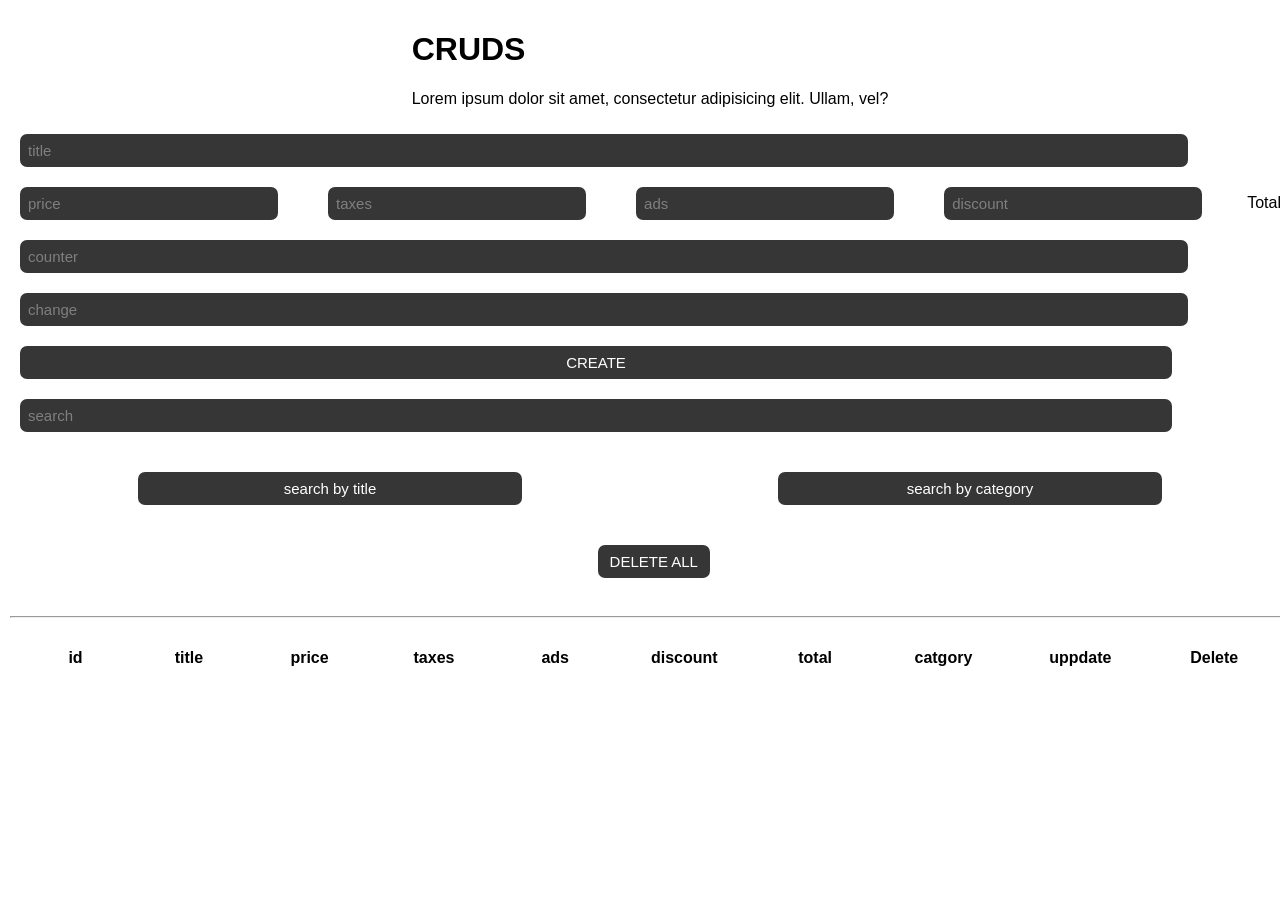
<file: docs/index.html>
<!DOCTYPE html>
<html lang="en">
<head>
    <meta charset="UTF-8">
    <meta name="viewport" content="width=device-width, initial-scale=1.0">
    <title>CRUDS</title>
    <link rel="stylesheet" href="style.css">
</head>
<body class="classadd">
    <div class="project-all">
        <div class="text">
    <h1>CRUDS</h1>
    <p>Lorem ipsum dolor sit amet, consectetur adipisicing elit. Ullam, vel?</p>
    </div>
    <section class="all">
         <div class="form">
            <input type="text" placeholder="title" class="first-input" id="title">
            <div class="number">
                <input type="number" class="first-input number1" placeholder="price" id="price" onkeyup="gettotal()">
                <input type="number" class="first-input number1" placeholder="taxes" id="taxes" onkeyup="gettotal()">
                <input type="number" class="first-input number1" placeholder="ads" id="ads" onkeyup="gettotal()">
                <input type="number" class="first-input number1" placeholder="discount" id="discount" onkeyup="gettotal()">
                <div class="total create" id="total" onkeyup="gettotal()">Total</div>
            </div>

            <input type="text"  placeholder="counter" class="counter first-input" id="counter">
            <input type="text" placeholder="change" class="change first-input" id="change">
            <button class="first-input create" id="create">create</button>
            <input class="first-input search" type="search" placeholder="search" id="search" onkeyup="searching(this.value)">

           <div class="all-button">
             <div class="buttoncon">
             <button class="first-input button-2 create" id="search-by-title" onclick="searchdata(this.id)">search by title</button>
            <button class="first-input button-2 create" id="search-by-category" onclick="searchdata(this.id)">search by category</button>
            </div>

            <div class="deleteall">
                
             <button onclick="deleteall()" class="first-input button-2 create" id="Element">Delete All</button>
            </div>
           </div>
        </div>
        <div class="data">
            <hr>
            <table>
                <thead>
                    <tr>
                    <th>id</th>
                    <th>title</th>
                    <th>price</th>
                    <th>taxes</th>
                    <th>ads</th>
                    <th>discount</th>
                    <th>total</th>
                    <th>catgory</th>
                    <th>uppdate</th>
                    <th>Delete</th>
                </tr>
                </thead>
               <tbody id="tbody">
                 <tr>
                    <td></td>
                    <td></td>
                    <td></td>
                    <td></td>
                    <td></td>
                    <td></td>
                    <td></td>
                    <td></td>
                </tr>

                <tr>
                    <td></td>
                    <td></td>
                    <td></td>
                    <td></td>
                    <td></td>
                    <td></td>
                    <td></td>
                    <td></td>
                </tr>
                <tr>
                    <td> </td>
                    <td></td>
                    <td></td>
                    <td></td>
                    <td></td>
                    <td></td>
                    <td></td>
                    <td></td>
                </tr>
                <tr>
                    <td></td>
                    <td></td>
                    <td></td>
                    <td></td>
                    <td></td>
                    <td></td>
                    <td></td>
                    <td></td>
                </tr>
               </tbody>
            </table>
        </div>
    </section>
    </div>
    <script src="script.js"></script>
</body>
</html>
</file>
<file: docs/style.css>
body{
    padding:0;
    margin:0;
}
*{
    font-family: sans-serif;
}
.project-all{
    display:flex;
    flex-direction:column;
    justify-content:center;
    align-items:center;
    width:100%;
    padding:10px;
}

.project-all .all{
    display:flex;
    flex-direction:column;
    gap:20px; 
}
.project-all .all .form .first-input{
    width:90%;
    padding:8px;
    border-radius:7px;
    background:#000000c9;
    border:none;
    color:white;
    font-size:15px;
    text-transform: uppercase;
    margin:10px;
    outline:none;
}
.project-all .all .form .first-input::placeholder{
    text-transform:lowercase;
    color:#ffffff5d;
}
.project-all .form .number{
    display:flex;
    flex-direction:row;
    justify-content: space-around;
    align-items:center;
    gap:30px;
}
.total{
    padding:5px;
    border-radius:7px;
    border:none;
    background:#fff;
    width:100px;
    white-space:nowrap;
}
.project-all .all .form .number1{
    width:50%;
}

.project-all .all .form .create{
    cursor:pointer;
    transition:all 0.5s;
}
.project-all .all .form .create:hover{
    box-shadow:1px 1px 12px 1px #0000ff8a;
    color:blue;
    background:#0000ff87;
}

.project-all .all .form .all-button{
    display:flex;
    flex-direction:column;
    justify-content: center;
    align-items:center;
    gap:20px;
}

.project-all .all .form .all-button .buttoncon{
    display:flex;
    flex-direction:row;
    justify-content: space-around;
    width:100%;
    margin-top: 20px;
}
.project-all .all .form .all-button .buttoncon .button-2{
     width:30%;
     text-transform:lowercase;
}
 
.project-all .all .data table{
    width:100%;
    height:fit-content;
    text-align:center;
    padding:10px;
}
.project-all .all .data table tr td,
.project-all .all .data table th{
width:200px;
height:20px;
padding:10px;
}

.button-show{
    padding:10px;
    background:#0000ff73;
    border:none;
    border-radius:6px;
    margin:10px;
}
</file>
<file: new project test/style.css>
body{
    padding:0;
    margin:0;
}
*{
    font-family: sans-serif;
}
.project-all{
    display:flex;
    flex-direction:column;
    justify-content:center;
    align-items:center;
    width:100%;
    padding:10px;
}

.project-all .all{
    display:flex;
    flex-direction:column;
    gap:20px; 
}
.project-all .all .form .first-input{
    width:90%;
    padding:8px;
    border-radius:7px;
    background:#000000c9;
    border:none;
    color:white;
    font-size:15px;
    text-transform: uppercase;
    margin:10px;
    outline:none;
}
.project-all .all .form .first-input::placeholder{
    text-transform:lowercase;
    color:#ffffff5d;
}
.project-all .form .number{
    display:flex;
    flex-direction:row;
    justify-content: space-around;
    align-items:center;
    gap:30px;
}
.total{
    padding:5px;
    border-radius:7px;
    border:none;
    background:#fff;
    width:100px;
    white-space:nowrap;
}
.project-all .all .form .number1{
    width:50%;
}

.project-all .all .form .create{
    cursor:pointer;
    transition:all 0.5s;
}
.project-all .all .form .create:hover{
    box-shadow:1px 1px 12px 1px #0000ff8a;
    color:blue;
    background:#0000ff87;
}

.project-all .all .form .all-button{
    display:flex;
    flex-direction:column;
    justify-content: center;
    align-items:center;
    gap:20px;
}

.project-all .all .form .all-button .buttoncon{
    display:flex;
    flex-direction:row;
    justify-content: space-around;
    width:100%;
    margin-top: 20px;
}
.project-all .all .form .all-button .buttoncon .button-2{
     width:30%;
     text-transform:lowercase;
}
 
.project-all .all .data table{
    width:100%;
    height:fit-content;
    text-align:center;
    padding:10px;
}
.project-all .all .data table tr td,
.project-all .all .data table th{
width:200px;
height:20px;
padding:10px;
}

.button-show{
    padding:10px;
    background:#0000ff73;
    border:none;
    border-radius:6px;
    margin:10px;
}
</file>
